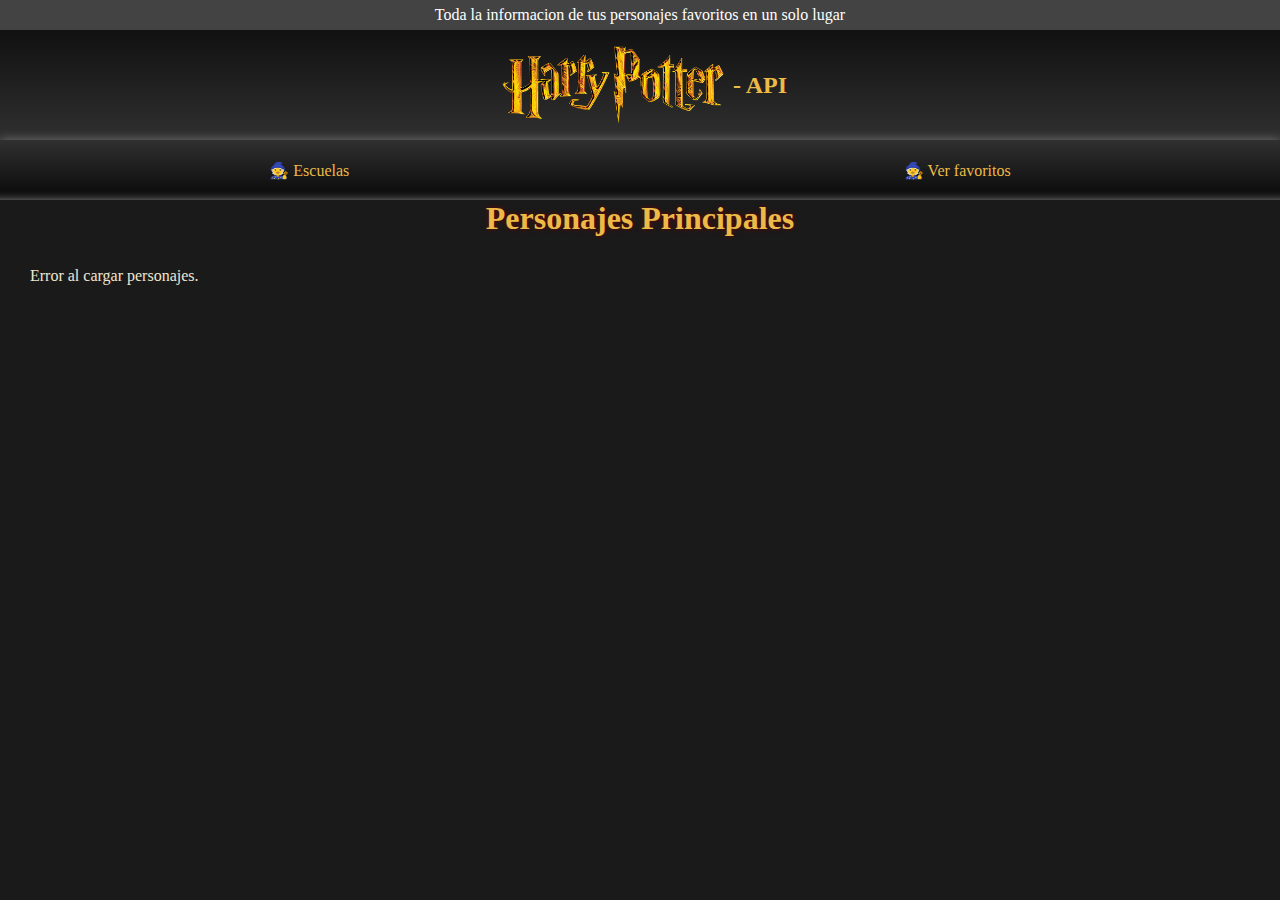
<file: index.html>
<!DOCTYPE html>
<html lang="en">
<head>
    <meta charset="UTF-8">
    <meta name="viewport" content="width=device-width, initial-scale=1.0">
    <link rel="stylesheet" href="styles/main.css">
    <title>Personajes harry Potter</title>
</head>
<body>

    <header class="header">

        <div class="sign">
            <p> Toda la informacion de tus personajes favoritos en un solo lugar </p>
        </div>

        <div class="navBar">

            <div style="display: flex; flex-direction: row;">

                <div class="logo">
                    <img src="./images/harry-potter-logo.png" title="Harry Potter" alt="Logo Harry Potter">
                </div>

                <div style="display: flex; align-items: center;">
                <h2 class="subtitle">- API</h2>
                </div>
            
            </div>

        </div>

        <nav>

            <ul class="navbar-links">
                <li><a href="/pages/equipo.html">Escuelas</a></li>
                <li><a id="open-favs">Ver favoritos</a></li>
            </ul>

        </nav>
    </header>

    <main>

        <h1 class="subtitle"> Personajes Principales </h1>
        <div id="cards-container" class="cards-container"></div>

        <div id="modal-favoritos" class="modal">
            <div class="modal-content">
                <span id="close-favs" class="close">&times;</span>
                <h2>Mis Favoritos</h2>
                <div id="contenedor-favoritos"></div>
            </div>
        </div>

        <div id="contenedor-personajes"></div>

    </main>

    <footer>


    </footer>

    <script src="./app.js"></script>
</body>
</html>
</file>
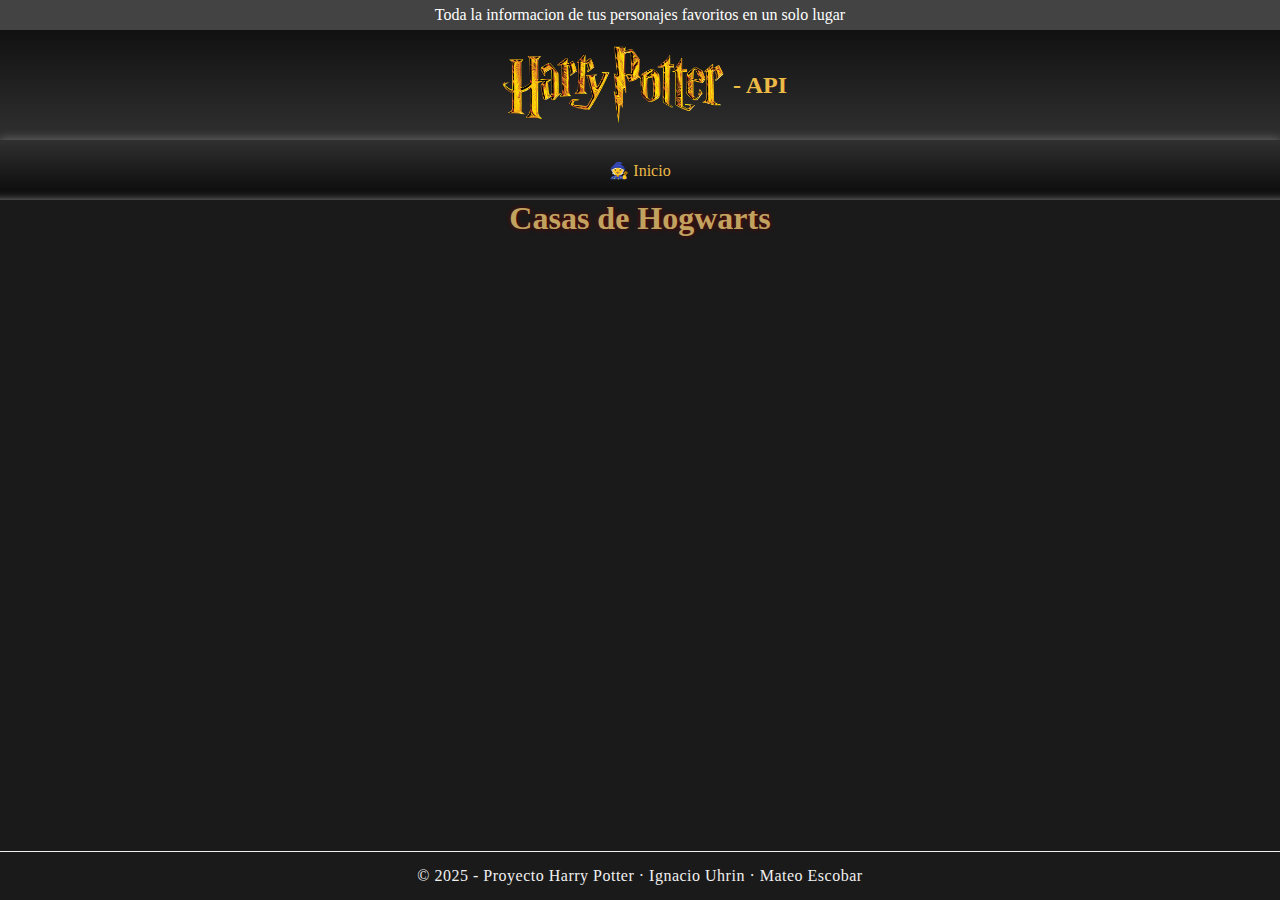
<file: pages/casas/casas.html>
<!DOCTYPE html>
<html lang="es">
<head>
    <meta charset="UTF-8">
    <title>Casas de Hogwarts</title>
    <link rel="stylesheet" href="/styles/main.css">
    <link rel="icon" href="/images/Logo-Chico.png">

</head>
<body>


    <header class="header">

        <div class="sign">
            <p> Toda la informacion de tus personajes favoritos en un solo lugar </p>
        </div>

        <div class="navBar">

            <div style="display: flex; flex-direction: row;">

                <div class="logo">
                    <a href="/index.html">
                        <img src="/images/harry-potter-logo.png" title="Harry Potter" alt="Logo Harry Potter">
                    </a>
                </div>

                <div style="display: flex; align-items: center;">
                <h2 class="subtitle">- API</h2>
                </div>
            
            </div>

        </div>

        <nav>

            <ul class="navbar-links">
                <li><a href="/index.html">Inicio</a></li>
            </ul>

        </nav>
    </header>

    <main>
        <h1>Casas de Hogwarts</h1>

        <div id="contenedor-casas"></div>
    </main>

    <footer class="footer">

        <p>© 2025 - Proyecto Harry Potter · Ignacio Uhrin · Mateo Escobar</p>
        
    </footer>

    <script src="casas.js"></script>
</body>
</html>
</file>
<file: styles/main.css>
@import url(./header.css);
@import url(./base.css);
@import url(./variables.css);
@import url(./cuerpo.css);
/* @import url(./cards.css); */
/* @import url(./footer.css); */
</file>
